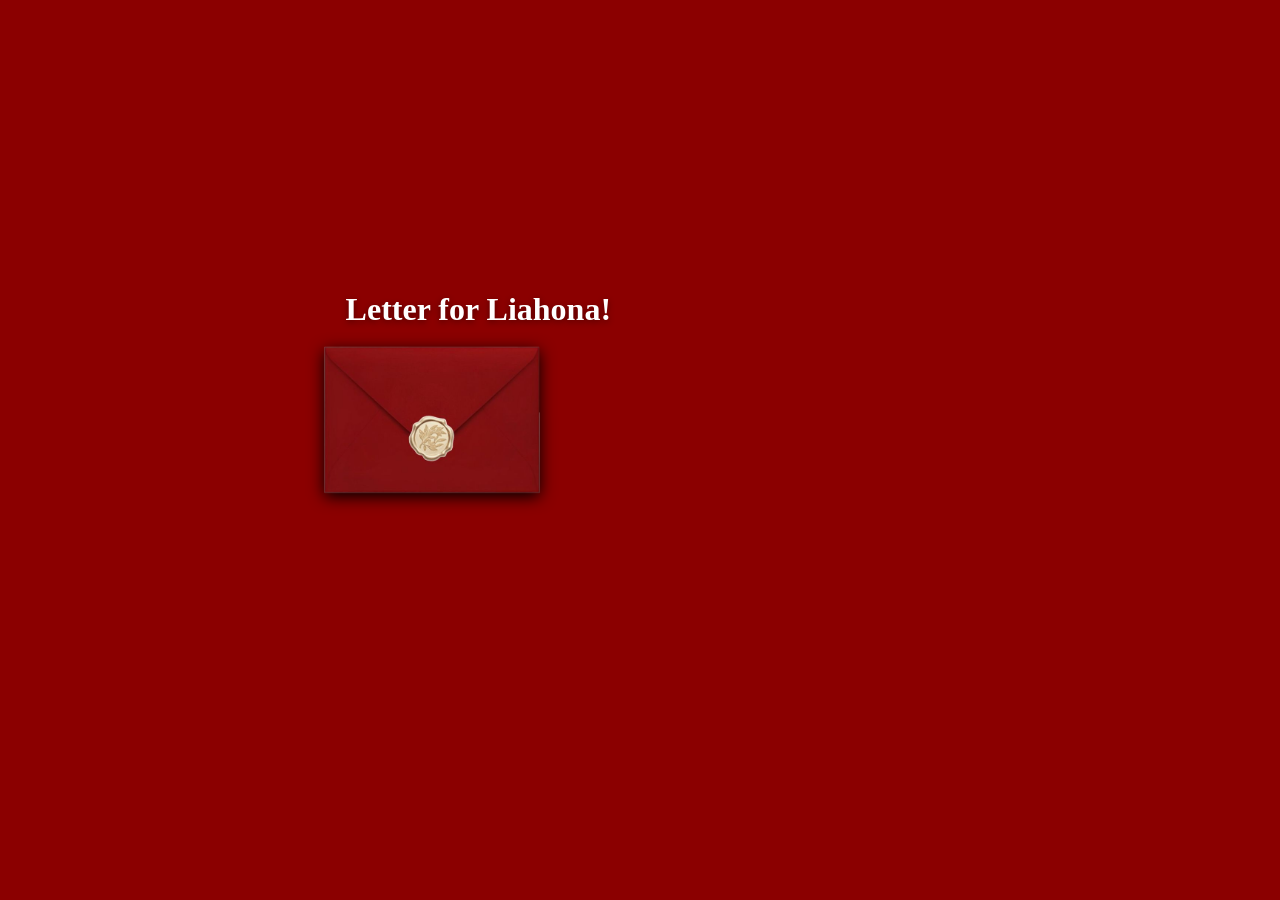
<file: index.html>
<!DOCTYPE html>
<html>

<head>
  <meta charset="UTF-8">
  <meta name="viewport" content="width=device-width, initial-scale=1">
  <title></title>
  <link rel=stylesheet href="style.css">
</head>

<body>
  <h1 id="welcome_message">Letter for Liahona!</h1>
  <a href="Letter.html"><img id="envelope" src="envelope.png"></a>
 
</body>

</html>
</file>
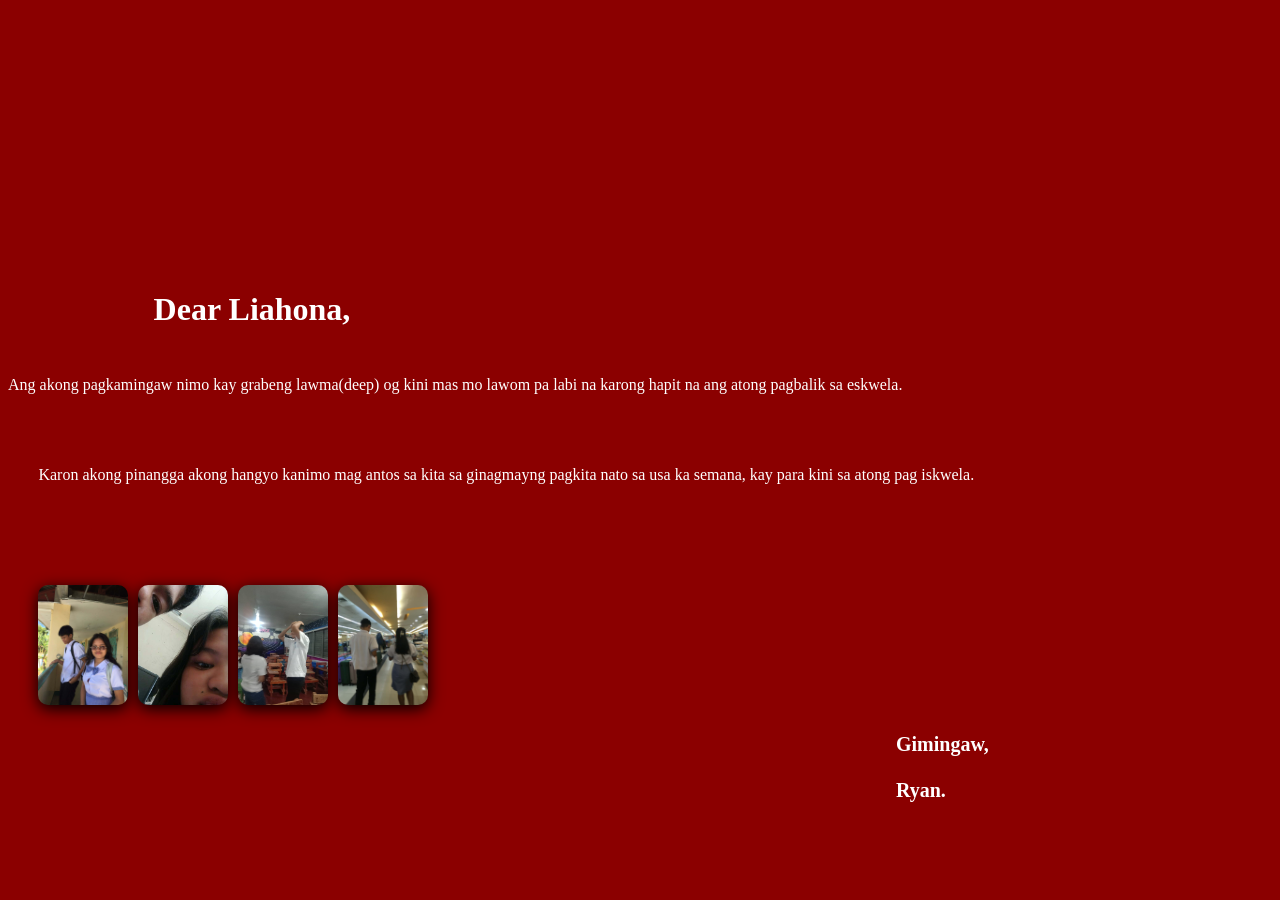
<file: Letter.html>
<!DOCTYPE html>
<html>

<head>
  <meta charset="UTF-8">
  <meta name="viewport" content="width=device-width, initial-scale=1">
  <link rel=stylesheet href="style.css">
  <title></title>
</head>
<img id="en"src="en.png">
<body>
  <h1 id="top">Dear Liahona,</h1>
  <p id="p1">Ang akong pagkamingaw nimo kay grabeng lawma(deep) og kini mas mo lawom pa labi na karong hapit na ang atong pagbalik sa eskwela.
  </p>
  <p id="p2">
  Karon akong pinangga akong hangyo kanimo mag antos sa kita sa ginagmayng pagkita nato sa usa ka semana, kay para kini sa atong pag iskwela.
</p>
<h1 id="end">
  Gimingaw,<br><br>Ryan.
</h1>
<div class="images">
  <img src="1.jpeg">
  <img src="2.png">
  <img src="3.jpeg">
  <img src="4.jpeg">
</div>

</body>

</html>
</file>
<file: style.css>
#welcome_message{
  position:absolute;
  top: 30%;
  left: 27%;
  animation: message  1s;
  font-family: 'Dancing Script', cursive;
  color:white;
  text-shadow: 0 2px 6px rgb(0 0 0 / 40%);
}
body{
  background-color: darkred;
}
#en{
  width:300px;
position:absolute;
opacity: 0%;
top: 30%;
left: 15%;
filter: drop-shadow(0 4px 8px rgb(0 0 0 / 100%));
animation: fade-out 4s;
}
#envelope{
  width:250px;
  animation:come 1s;
  position:absolute;
top: 35%;
left: 24%;
filter: drop-shadow(0 4px 8px rgb(0 0 0 / 100%));
}
@keyframes message{
  0% { top: 10%; left: 27%; transform: rotate(0deg);}
  25% { top: 15%; left: 27%;transform: rotate(20deg);}
50% { top: 20%; left: 27%;transform: rotate(-20deg);}
  100% { top:30%; left: 27%;}
}
@keyframes come{
  0% { top: 100%; left: 0%; transform: rotate(0deg);}
  25% { top: 90%; left: 10%;transform: rotate(30deg);}
50% { top: 50%; left: 10%;transform: rotate(-30deg);}
  100% { top:35%; left: 24%;}
}
@keyframes fade-out{
  from{opacity: 100%;}
  to{opacity:0%}
}
@keyframes getin{
  from{ left:-1000%}
  to{ left:10%}
}
@keyframes getimg{
  from{ left:-1000%}
  to{ left:3%}
}
@keyframes fade-in{
  from{opacity:0%;}
  to{opacity:100%;}
}
#top{
  color:white;
  position:absolute;
  top:30%;
  left:12%;
  font-family: 'Georgia', serif;
  animation:fade-in 9s ;
}
#p1{
  color:white;
  position:absolute;
  top:40%;
  font-family: 'Georgia', serif;
  animation:fade-in 9s ;
}
.images img{
  width: 90px;
  border-radius: 10px;
  filter: drop-shadow(0 4px 8px rgb(0 0 0 / 100%));
}
.images{
  position:absolute;
  top:65%;
  left:3%;
  display: flex;
  justify-content: center;
  align-items: center;
  gap: 10px;
  animation:fade-in 10s;
}
#p2{
  color:white;
position:absolute;
top:50%;
left:3%;
font-family: 'Georgia', serif;
animation:fade-in 9s;
}
#end{
  color:white;
  font-family: 'Georgia', serif;
  font-size:20px;
  position:absolute;
  top:80%;
  left:70%;
  animation:fade-in 9s;
}
</file>
